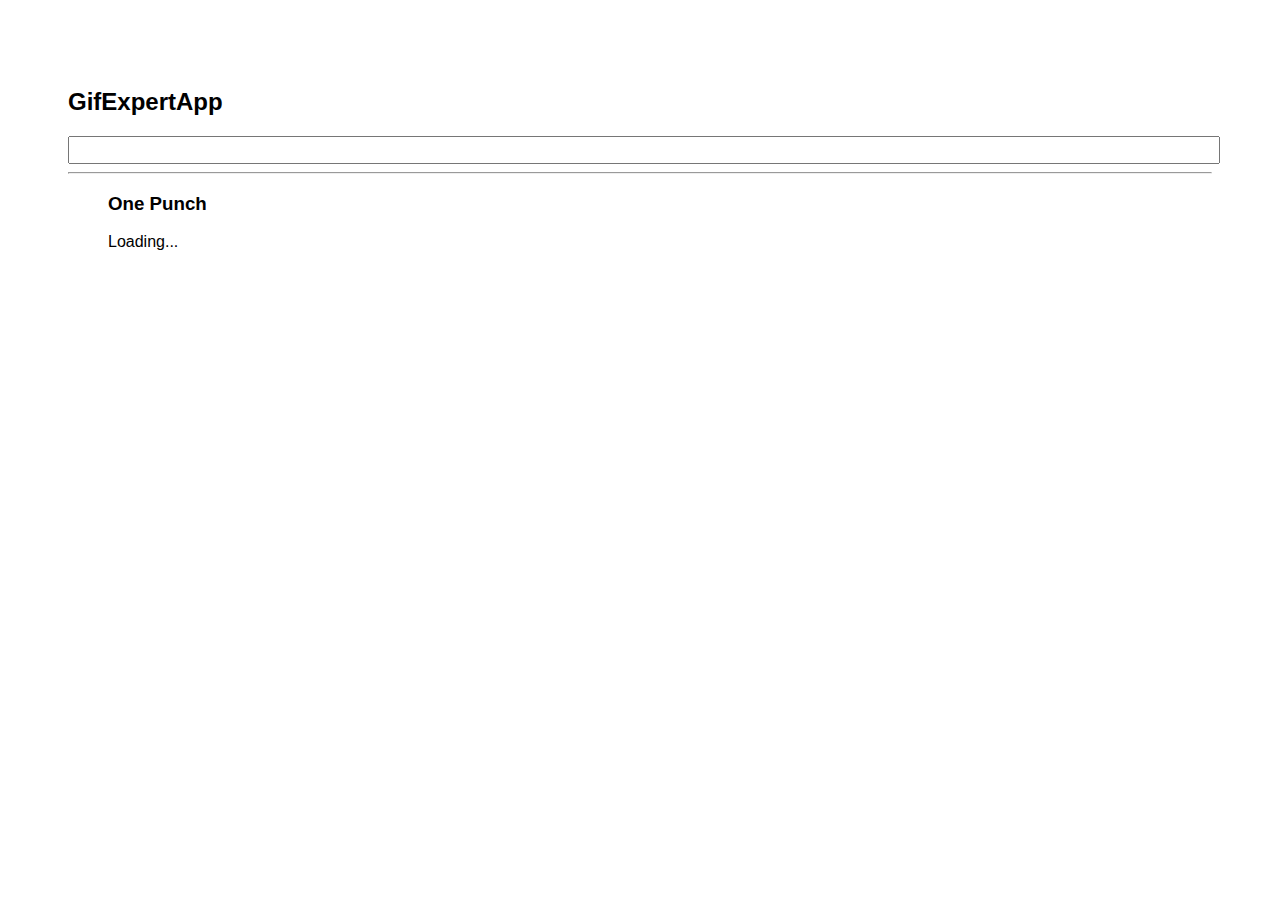
<file: docs/index.html>
<!doctype html>
<html lang="en">

<head>
    <meta charset="utf-8" />
    <link rel="icon" href="./favicon.ico" />
    <meta name="viewport" content="width=device-width,initial-scale=1" />
    <meta name="theme-color" content="#000000" />
    <meta name="description" content="Web site created using create-react-app" />
    <link rel="apple-touch-icon" href="./logo192.png" />
    <link rel="manifest" href="./manifest.json" />
    <link rel="stylesheet" href="https://cdnjs.cloudflare.com/ajax/libs/animate.css/4.1.1/animate.min.css" />
    <title>GifExpertApp</title>
    <link href="./static/css/main.1b63c024.chunk.css" rel="stylesheet">
</head>

<body><noscript>You need to enable JavaScript to run this app.</noscript>
    <div id="root"></div>
    <script>!function (e) { function r(r) { for (var n, p, f = r[0], i = r[1], l = r[2], c = 0, s = []; c < f.length; c++)p = f[c], Object.prototype.hasOwnProperty.call(o, p) && o[p] && s.push(o[p][0]), o[p] = 0; for (n in i) Object.prototype.hasOwnProperty.call(i, n) && (e[n] = i[n]); for (a && a(r); s.length;)s.shift()(); return u.push.apply(u, l || []), t() } function t() { for (var e, r = 0; r < u.length; r++) { for (var t = u[r], n = !0, f = 1; f < t.length; f++) { var i = t[f]; 0 !== o[i] && (n = !1) } n && (u.splice(r--, 1), e = p(p.s = t[0])) } return e } var n = {}, o = { 1: 0 }, u = []; function p(r) { if (n[r]) return n[r].exports; var t = n[r] = { i: r, l: !1, exports: {} }; return e[r].call(t.exports, t, t.exports, p), t.l = !0, t.exports } p.m = e, p.c = n, p.d = function (e, r, t) { p.o(e, r) || Object.defineProperty(e, r, { enumerable: !0, get: t }) }, p.r = function (e) { "undefined" != typeof Symbol && Symbol.toStringTag && Object.defineProperty(e, Symbol.toStringTag, { value: "Module" }), Object.defineProperty(e, "__esModule", { value: !0 }) }, p.t = function (e, r) { if (1 & r && (e = p(e)), 8 & r) return e; if (4 & r && "object" == typeof e && e && e.__esModule) return e; var t = Object.create(null); if (p.r(t), Object.defineProperty(t, "default", { enumerable: !0, value: e }), 2 & r && "string" != typeof e) for (var n in e) p.d(t, n, function (r) { return e[r] }.bind(null, n)); return t }, p.n = function (e) { var r = e && e.__esModule ? function () { return e.default } : function () { return e }; return p.d(r, "a", r), r }, p.o = function (e, r) { return Object.prototype.hasOwnProperty.call(e, r) }, p.p = "/"; var f = this["webpackJsonpgif-expert-app"] = this["webpackJsonpgif-expert-app"] || [], i = f.push.bind(f); f.push = r, f = f.slice(); for (var l = 0; l < f.length; l++)r(f[l]); var a = i; t() }([])</script>
    <script src="./static/js/2.75cedefe.chunk.js"></script>
    <script src="./static/js/main.737f95fd.chunk.js"></script>
</body>

</html>
</file>
<file: docs/static/css/main.1b63c024.chunk.css>
*{font-family:Arial,Helvetica,sans-serif}body{padding:60px}input{color:grey;font-size:1.2rem;width:100%}.card-grid{display:flex;flex-direction:row;flex-wrap:wrap}.card{align-content:center;border:1px solid grey;border-radius:6px;overflow:hidden;margin-bottom:10px;margin-right:10px}.card p{padding:5px;text-align:center}.card img{max-height:170px}
/*# sourceMappingURL=main.1b63c024.chunk.css.map */
</file>
